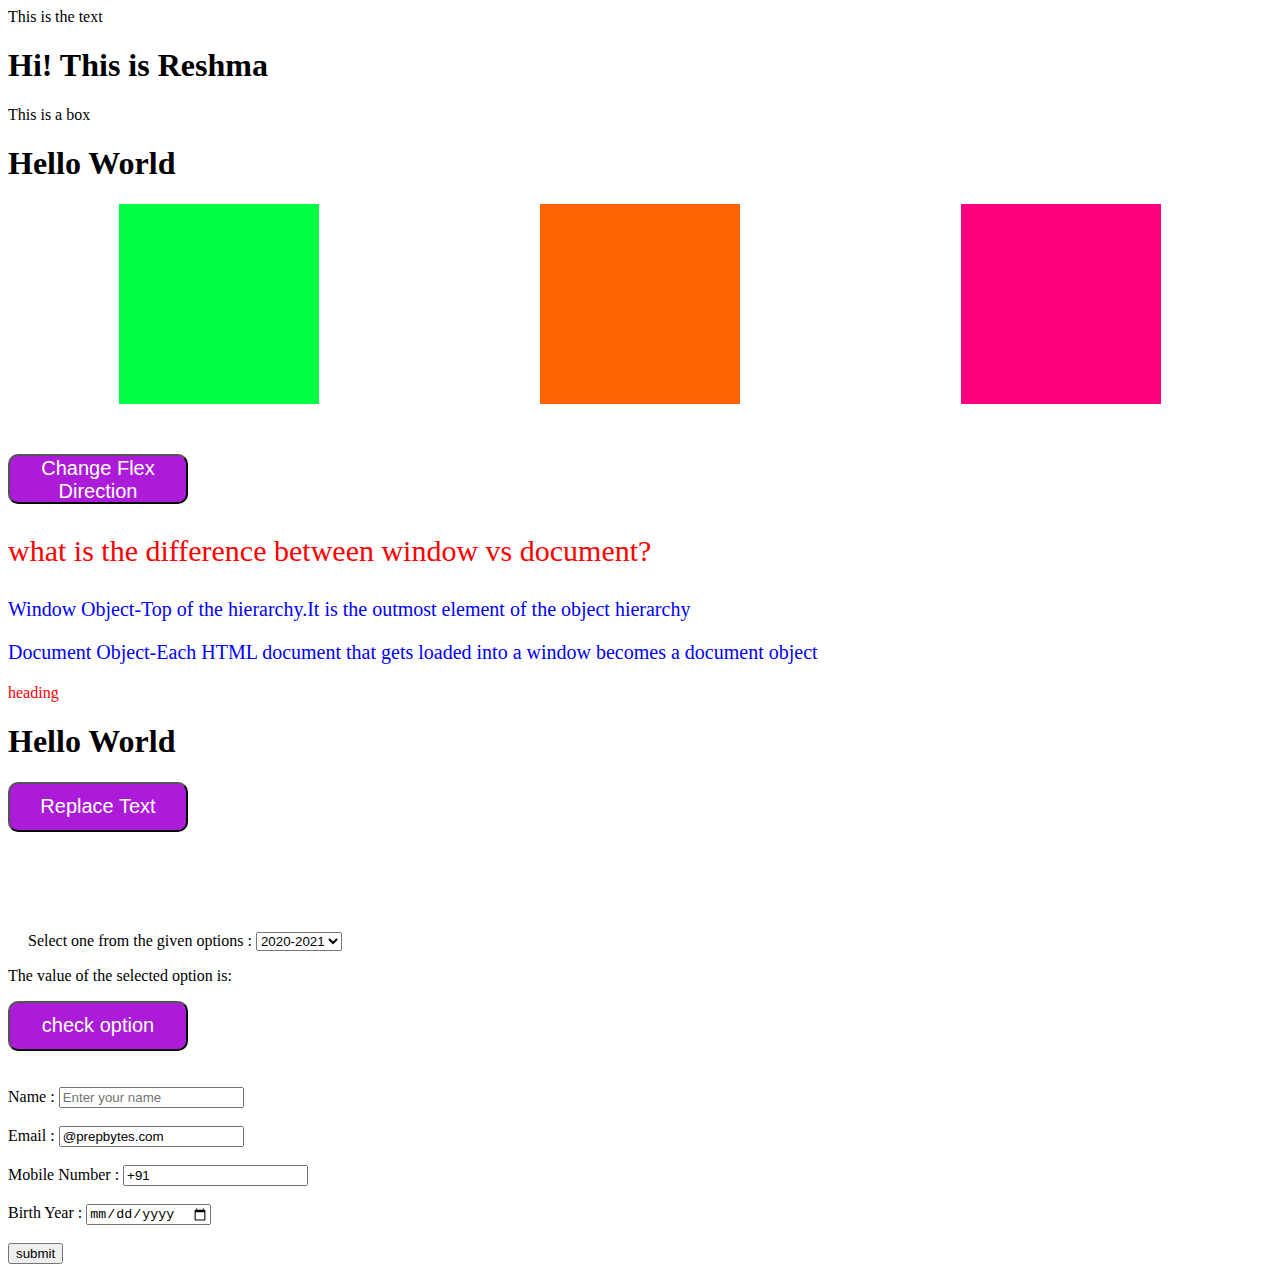
<file: HANDSON11/index.html>
<!DOCTYPE html>
<html lang="en">
<head>
    <meta charset="UTF-8">
    <meta http-equiv="X-UA-Compatible" content="IE=edge">
    <meta name="viewport" content="width=device-width, initial-scale=1.0">
    <title>DOM</title>
    <link rel="stylesheet" href="style.css">
</head>
<body>
    <div id="text">This is the text</div>
    <h1>Hi! This is Reshma</h1>
    <div class="box">This is a box</div>
    <h1>Hello</h1>
    <div id="parent">
        <div id="childOne"></div>
        <div id="childTwo"></div>
        <div id="childThree"></div>
    </div>
    <button onclick="changingdirection()">Change Flex Direction</button>

    <p style="color:red; font-size:30px;">what is the difference between window vs document?</p>
    <p style="color:blue; font-size:20px;">Window Object-Top of the hierarchy.It is the outmost element of the object hierarchy</p>
    <p style="color:blue; font-size:20px;">Document Object-Each HTML document that gets loaded into a window becomes a document object</p>



    <!-- Q7 -->
    <div id="heading"></div>



 <h1>Hello World</h1>
 <button onclick="changeText()">Replace Text</button>
    <div id="direction">
        <div id="hours"></div>
        <div id="minutes"></div>
        <div id="seconds"></div>
        <div id="am-pm"></div>
    </div>
    

    <!-- Q10 -->
    <div id="dropdown">
    <form>
    <label for="year">Select one from the given options :</label>
  <select name="year" id="year">
    <option value="2020-2021">2020-2021</option>
    <option value="2021-2022">2021-2022</option>
  </select>
    </form>
    </div>
    <p>The value of the selected option is:</p>
    <span class="output"></span>
    <div><button onclick="getOption()">check option</button></div><br><br>



    <!-- Q11 -->
    <div id="form">
        <form>
            <label for="name">Name :</label>
            <input type= ="text" id="name" name="name" value = "" placeholder="Enter your name" required><br><br>
            <label for="email">Email :</label>
            <input type="text" id="email" name="email" value="" placeholder="enter you email" required><br><br>
            <label for="contact">Mobile Number :</label>
            <input type="tel" id="contact" name="contact" value="+91" placeholder=""  maxlength=10 required><br><br>
            <label for="bYear">Birth Year :</label>
            <input type="date" id="bYear" name="bYear" value="" placeholder="enter your birth year" min="1995" required><br><br>
            <input type="submit" value="submit">
        </form>
    </div>

    <script src="index.js"></script>
</body>
</html>
</file>
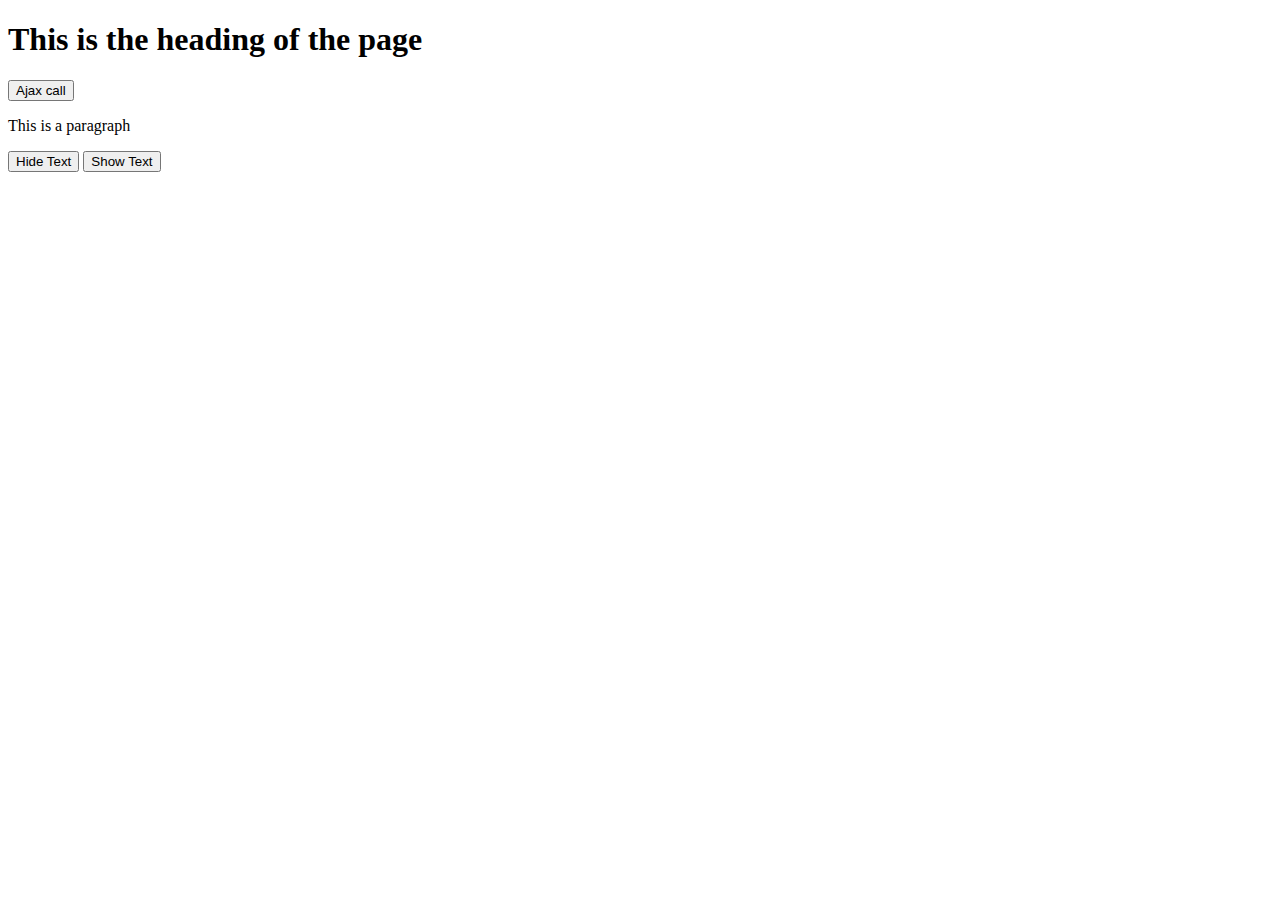
<file: HANDSON14/index.html>
<!DOCTYPE html>
<html lang="en">
<head>
    <meta charset="UTF-8">
    <meta http-equiv="X-UA-Compatible" content="IE=edge">
    <meta name="viewport" content="width=device-width, initial-scale=1.0">
    
    <script src="https://cdnjs.cloudflare.com/ajax/libs/jquery/3.6.0/jquery.min.js"></script>
    <title>jquery</title>
</head>
<body>
    <h1>This is the heading of the page</h1>
    <button id = "btn3">Ajax call</button>

    
    <p id="para">This is a paragraph</p>
    <button id="btn1">Hide Text</button>
    <button id ="btn2">Show Text</button>
    
    <script src="index.js"></script>
</body>
</html>
</file>
<file: HANDSON11/style.css>
#parent{
    display:flex;
    flex-direction:row;
    justify-content: space-around;
}
#childOne{
    height:200px;
    width:200px;
    background-color:rgb(0, 255, 68);
    margin-bottom: 50px;
}


#childTwo{
    height:200px;
    width:200px;
    background-color: rgb(255, 98, 0);
    margin-bottom: 50px;
}




#childThree{
    height:200px;
    width:200px;
    background-color: rgb(255, 0, 128);
    margin-bottom: 50px;
}

button{
    height:50px;
    width:180px;
    background-color: #ac1bd8;
    color:#ffffff;
    border-radius:10px;
    font-size: 20px;
}
#direction{
    display:flex;
    flex-direction:row;
    justify-content: center;
    
}
#dropdown{
    margin:100px 0px 0px 20px;
}
</file>
